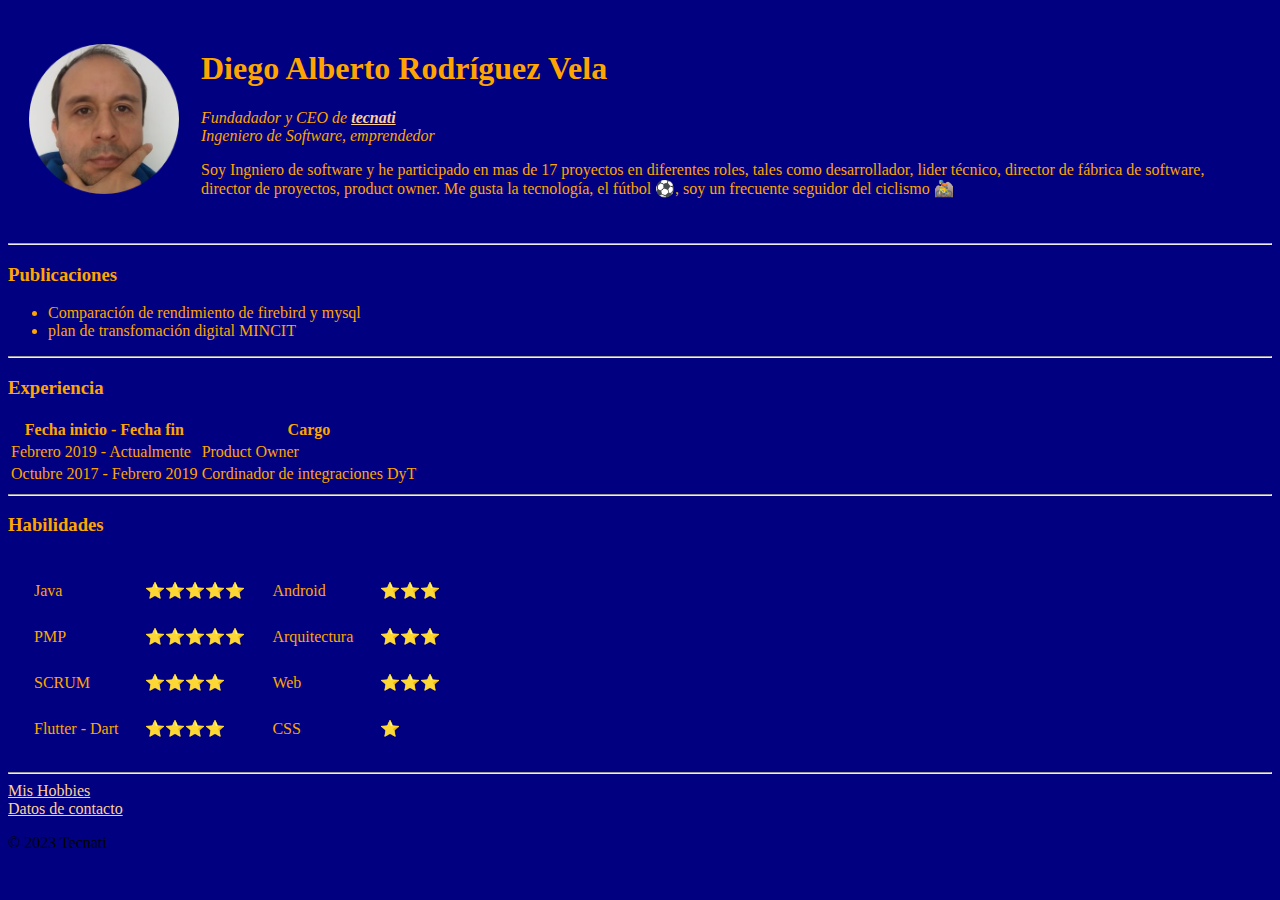
<file: index.html>
<!DOCTYPE html>
<html lang="en" dir="ltr">

<head>
  <meta charset="utf-8">
  <title>Diego Alberto Rodriguez Vela sito personal</title>
  <link rel="stylesheet" href="./style.css" />
</head>
<body>
  <table cellspacing="20">
    <tr>
      <td>
        <img src="images/darvela-circle.png" alt="Foto Diego" height="150" width="150">
      </td>
      <td>
        <h1 class="textColor">Diego Alberto Rodríguez Vela</h1>
        <em class="textColor">Fundadador y CEO de <strong><a href="https://tecnati.com">tecnati</a></strong></em>
        <br>
        <em class="textColor">Ingeniero de Software, emprendedor</em>
        <p class="textColor">Soy Ingniero de software y he participado en mas de 17 proyectos en diferentes roles, tales como
        desarrollador, lider técnico, director de fábrica de software, director de proyectos, product owner.
        Me gusta la tecnología, el fútbol ⚽, soy un frecuente seguidor del ciclismo 🚵</p>
      </td>
    </tr>
  </table>


  <hr>
  <h3 class="textColor">Publicaciones</h3>
  <ul class="textColor">
    <li>Comparación de rendimiento de firebird y mysql</li>
    <li>plan de transfomación digital MINCIT</li>
  </ul>
  <hr>
  <h3 class="textColor">Experiencia</h3>
  <table class="textColor">
    <thead>
      <tr>
        <th>Fecha inicio - Fecha fin</th>
        <th>Cargo</th>
      </tr>
    </thead>
    <tbody>
      <tr>
        <td>Febrero 2019 - Actualmente</td>
        <td>Product Owner</td>
      </tr>
      <tr>
        <td>Octubre 2017 - Febrero 2019</td>
        <td>Cordinador de integraciones DyT</td>
      </tr>
    </tbody>
  </table>
  <hr>
  <h3 class="textColor">Habilidades</h3>
  <table cellspacing="25" class="textColor">
    <tr>
      <td>Java</td>
      <td>⭐⭐⭐⭐⭐</td>
      <td>Android</td>
      <td>⭐⭐⭐</td>
    </tr>
    <tr>
      <td>PMP</td>
      <td>⭐⭐⭐⭐⭐</td>
      <td>Arquitectura</td>
      <td>⭐⭐⭐</td>
    </tr>
    <tr>
      <td>SCRUM</td>
      <td>⭐⭐⭐⭐</td>
      <td>Web</td>
      <td>⭐⭐⭐</td>
    </tr>
    <tr>
      <td>Flutter - Dart</td>
      <td>⭐⭐⭐⭐</td>
      <td>CSS</td>
      <td>⭐</td>
    </tr>
  </table>
  <hr>
  <a href="hobbies.html">Mis Hobbies</a> <br>
  <a href="contacto.html">Datos de contacto</a>
  <footer>
    <p>© 2023 Tecnati</p>
  </footer>
</body>

</html>
</file>
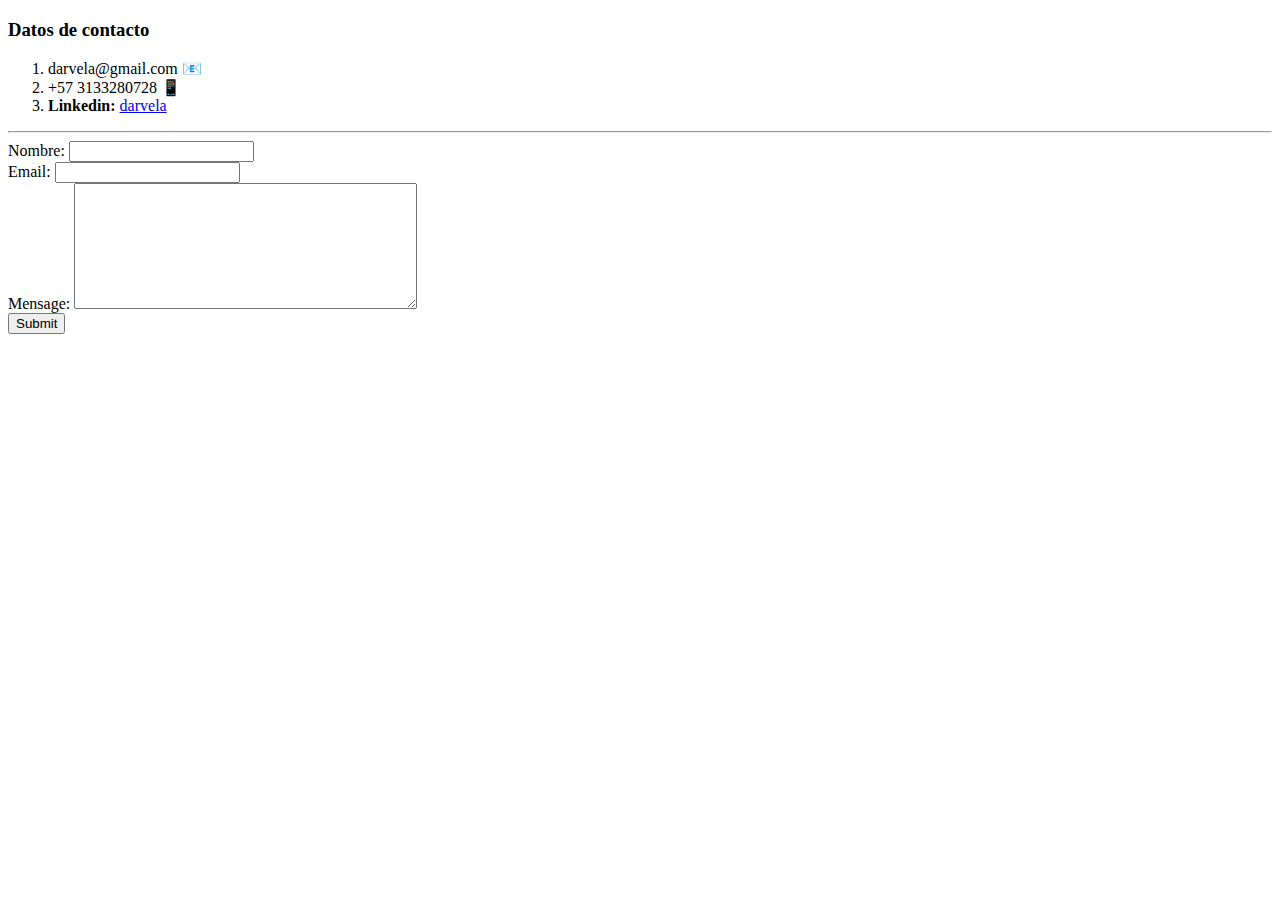
<file: contacto.html>
<!DOCTYPE html>
<html lang="en" dir="ltr">
  <head>
    <meta charset="utf-8">
    <title>Datos de contacto CV Diego Rodríguez</title>
  </head>
  <body>
    <h3>Datos de contacto</h3>
    <ol>
      <li>darvela@gmail.com 📧</li>
      <li>+57 3133280728 📱</li>
      <li><strong>Linkedin: </strong><a href="https://www.linkedin.com/in/darvela">darvela</a></li>
    </ol>
    <hr>
    <form action="mailto:darvela@gmail.com" method="post" enctype="text/plain">
      <label for="">Nombre:</label>
      <input type="text" name="nombre" value=""> <br>
      <label for="">Email:</label>
      <input type="email" name="email" value=""> <br>
      <label for="">Mensage:</label>
      <textarea name="mensage" rows="8" cols="40"></textarea> <br>
      <input type="submit" name="">
    </form>
  </body>
</html>
</file>
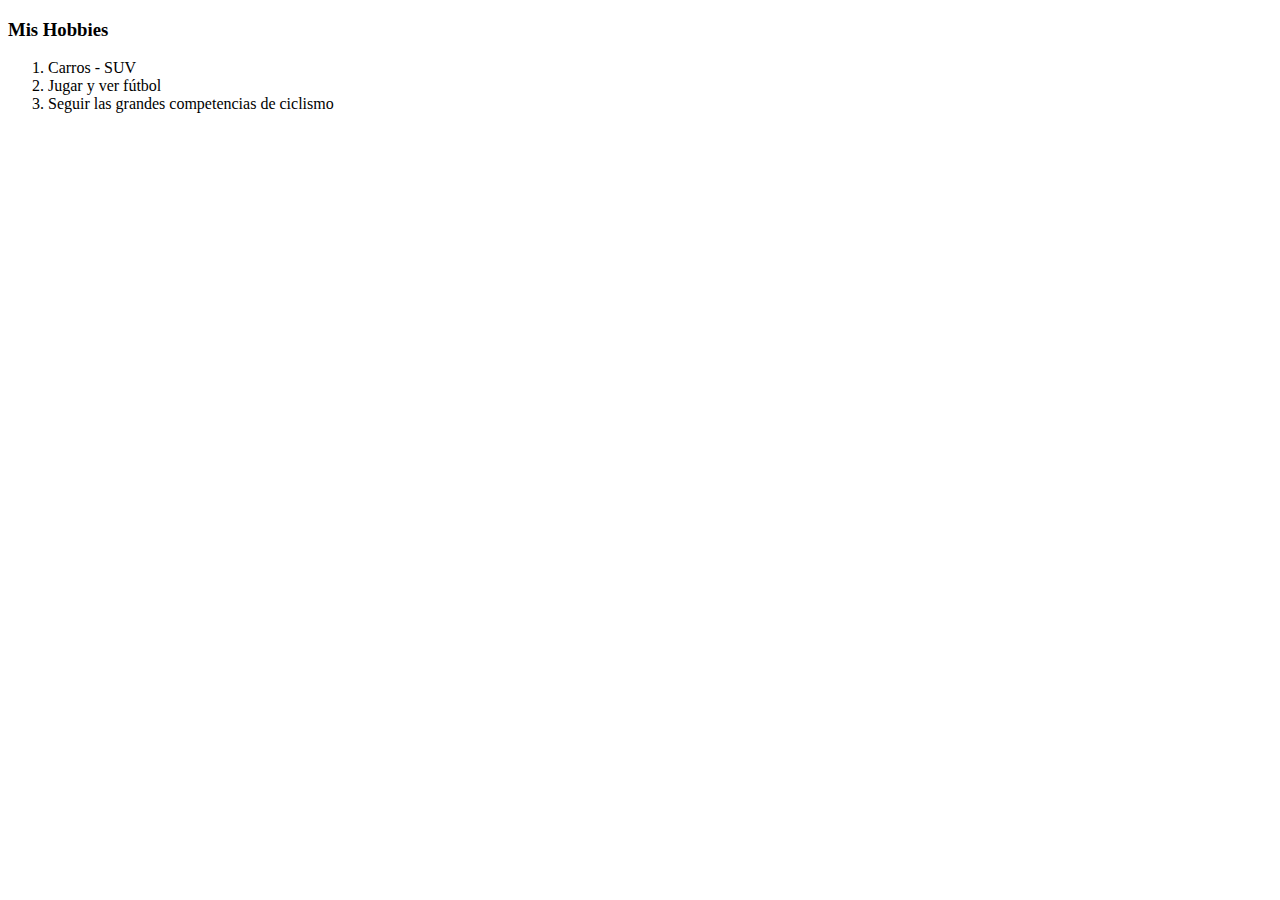
<file: hobbies.html>
<!DOCTYPE html>
<html lang="en" dir="ltr">
  <head>
    <meta charset="utf-8">
    <title>mis hobbies Diego Rodríguez</title>
  </head>
  <body>
    <h3>Mis Hobbies</h3>
    <ol>
      <li>Carros - SUV</li>
      <li>Jugar y ver fútbol</li>
      <li>Seguir las grandes competencias de ciclismo</li>
    </ol>
  </body>
</html>
</file>
<file: style.css>
body{
    background-color: navy;
}

.textColor{
    color: orange;
}

a{
    color: #FFD099;
}
</file>
